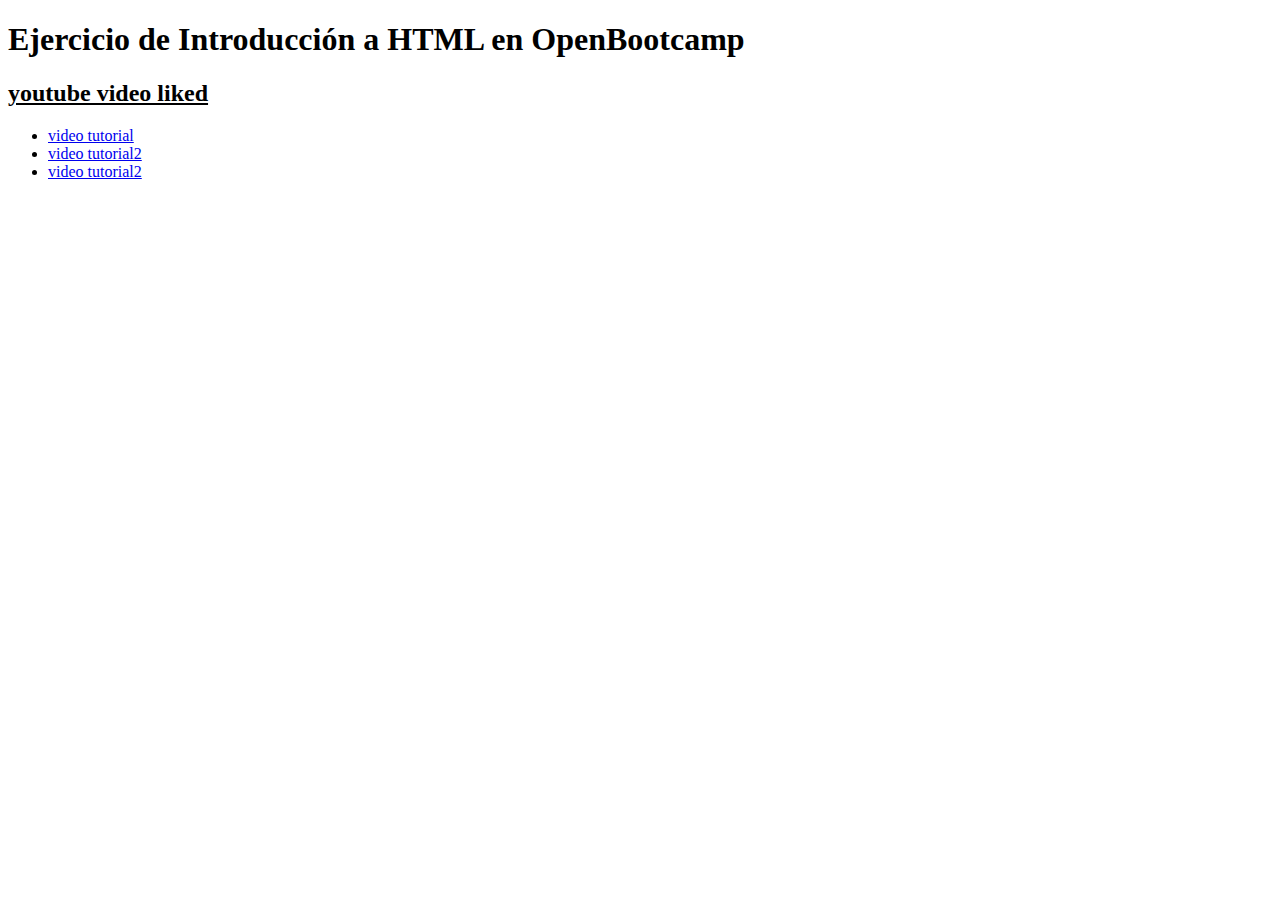
<file: index.html>
<!DOCTYPE html>
<html lang="en">
  <head>
    <meta charset="UTF-8" />
    <meta http-equiv="X-UA-Compatible" content="IE=edge" />
    <meta name="viewport" content="width=device-width, initial-scale=1.0" />
    <title>Ejercicio de Introducción a HTML en OpenBootcamp</title>
  </head>
  <body>
    <h1>Ejercicio de Introducción a HTML en OpenBootcamp</h1>
    <!-- Este es mi primer comentario de dos líneas

 Aprendiendo a documentar mi código con OpenBootcamp -->

    <div>
      <h2><u>youtube video liked</u></h2>
      <ul>
        <li>
          <a href="https://www.youtube.com/watch?v=YYq2VmNnbo4" target="_blank"
            >video tutorial</a
          >
        </li>
        <li>
          <a href="https://www.youtube.com/watch?v=YYq2VmNnbo4" target="_blank"
            >video tutorial2</a
          >
        </li>
        <li>
          <a href="https://www.youtube.com/watch?v=YYq2VmNnbo4" target="_blank"
            >video tutorial2</a
          >
        </li>
      </ul>
    </div>
  </body>
</html>
</file>
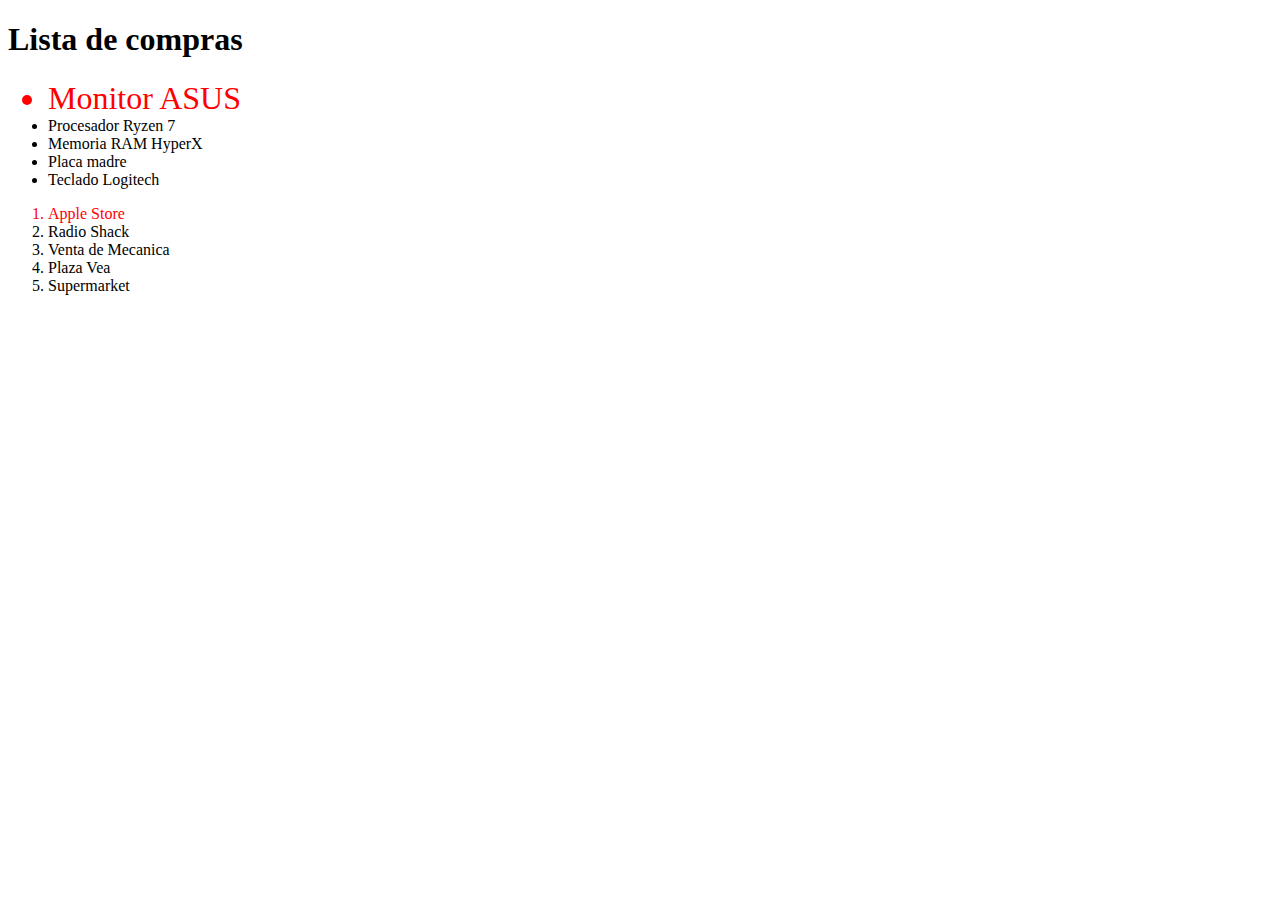
<file: bases-css-trabajo.html>
<!DOCTYPE html>
<html lang="en">
  <head>
    <meta charset="UTF-8" />
    <meta http-equiv="X-UA-Compatible" content="IE=edge" />
    <meta name="viewport" content="width=device-width, initial-scale=1.0" />
    <link rel="stylesheet" href="style.css" />
    <title>Ganando precisión con los selectores en CSS</title>
  </head>
  <body>
    <div>
      <h1 id="titulo" class="encabezado">Lista de compras</h1>
      <ul>
        <li id="elemento1" class="element1">Monitor ASUS</li>
        <li id="elemento2">Procesador Ryzen 7</li>
        <li id="elemento3">Memoria RAM HyperX</li>
        <li id="elemento4">Placa madre</li>
        <li id="elemento5">Teclado Logitech</li>
      </ul>
      <ol>
        <li id="elemento1">Apple Store</li>
        <li id="elemento2">Radio Shack</li>
        <li id="elemento3">Venta de Mecanica</li>
        <li id="elemento4">Plaza Vea</li>
        <li id="elemento5">Supermarket</li>
      </ol>
    </div>
  </body>
</html>
</file>
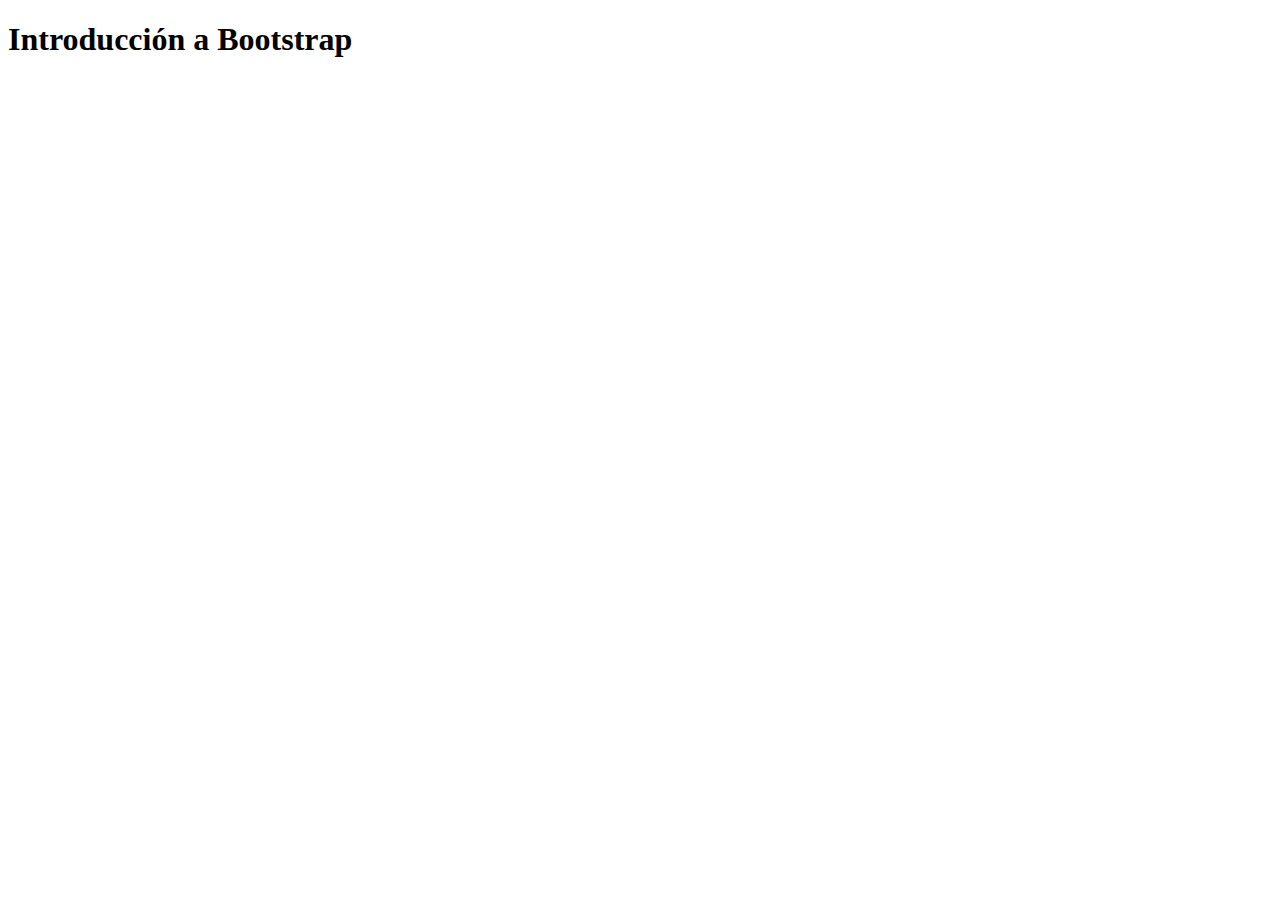
<file: boostrap.html>
<!DOCTYPE html>
<html lang="en">
  <head>
    <meta charset="UTF-8" />
    <meta http-equiv="X-UA-Compatible" content="IE=edge" />
    <meta name="viewport" content="width=device-width, initial-scale=1.0" />
    <title>Bootstrap</title>
    <link
      href="https://cdn.jsdelivr.net/npm/bootstrap@5.1.3/dist/css/bootstrap.min.css"
      rel="stylesheet"
      integrity="sha384-1BmE4kWBq78iYhFldvKuhfTAU6auU8tT94WrHftjDbrCEXSU1oBoqyl2QvZ6jIW3"
      crossorigin="anonymous"
    />
  </head>
  <body>
    <div class="container">
      <h1>Introducción a Bootstrap</h1>
    </div>
  </body>
</html>
</file>
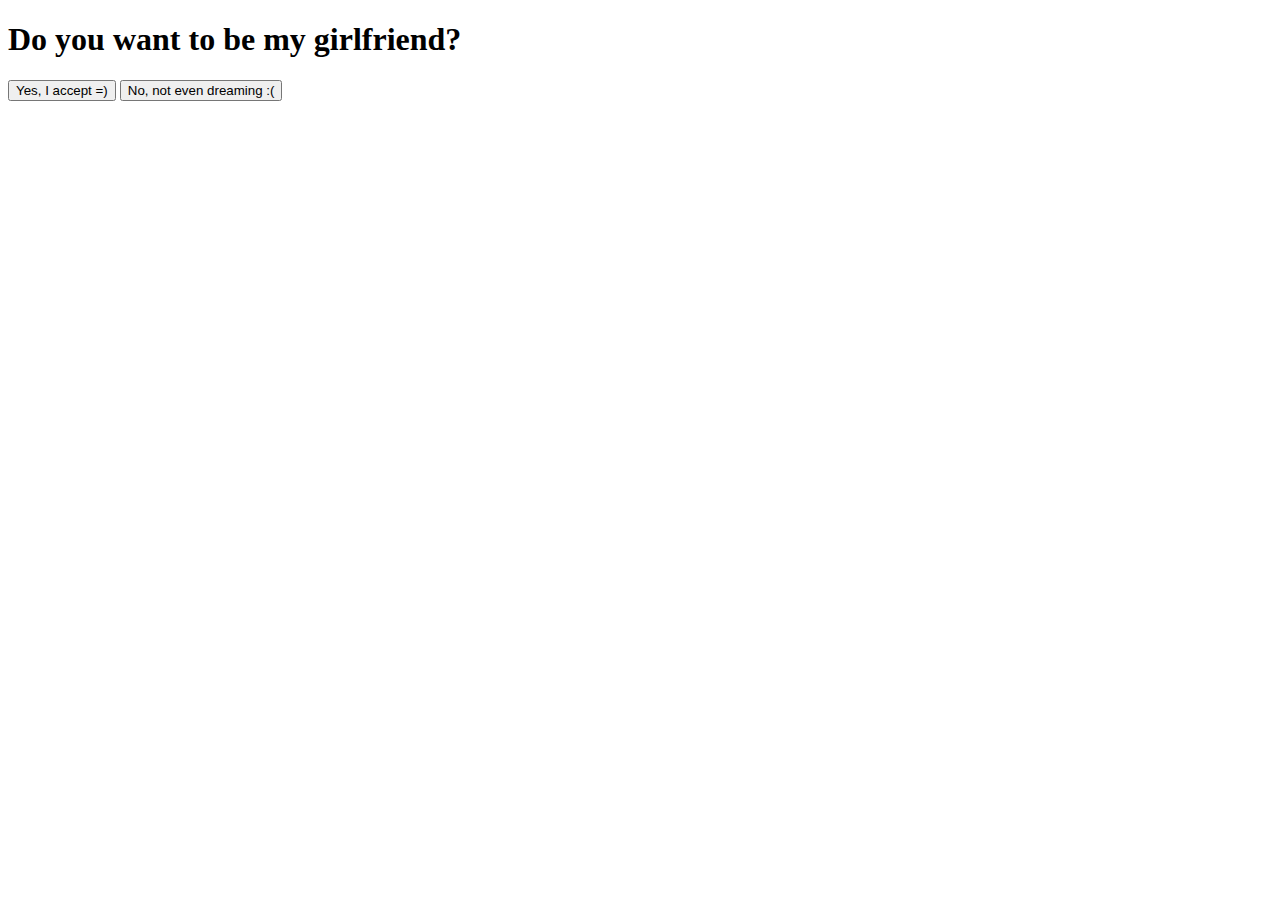
<file: choose-girlfriend.html>
<!DOCTYPE html>
<html lang="en">
  <head>
    <meta charset="UTF-8" />
    <meta http-equiv="X-UA-Compatible" content="IE=edge" />
    <meta name="viewport" content="width=device-width, initial-scale=1.0" />
    <!-- CSS only -->
    <link
      href="https://cdn.jsdelivr.net/npm/bootstrap@5.2.0-beta1/dist/css/bootstrap.min.css"
      rel="stylesheet"
      integrity="sha384-0evHe/X+R7YkIZDRvuzKMRqM+OrBnVFBL6DOitfPri4tjfHxaWutUpFmBp4vmVor"
      crossorigin="anonymous"
    />
    <title>Quieres ser mi novia</title>
  </head>
  <body class="container bg-primary text-white text-center py-5">
    <h1 class="display-1 fw-bold">Do you want to be my girlfriend?</h1>

    <div>
      <button class="btn btn-light btn-lg" onclick="siQuiere()">
        Yes, I accept =)
      </button>
      <button
        class="btn btn-danger ms-2 btn-lg"
        onmouseenter="notQuiere(event)"
      >
        No, not even dreaming :(
      </button>
    </div>
    <script>
      console.log("Working");
      function notQuiere(evt) {
        let target = evt.target;
        let maxWidth = window.innerWidth;
        let maxHeight = window.innerHeight;
        let randomWidth = getRandomInt(0, maxWidth - target.offsetWidth);
        let randomHeight = getRandomInt(0, maxHeight - target.offsetHeight);
        target.style.position = "absolute";
        target.style.top = randomHeight + "px";
        target.style.left = randomWidth + "px";
      }
      function siQuiere() {
        alert("I knew you would say yes ;)");
      }

      function getRandomInt(min, max) {
        return Math.floor(Math.random() * (max - min)) + min;
      }
    </script>
  </body>
</html>
</file>
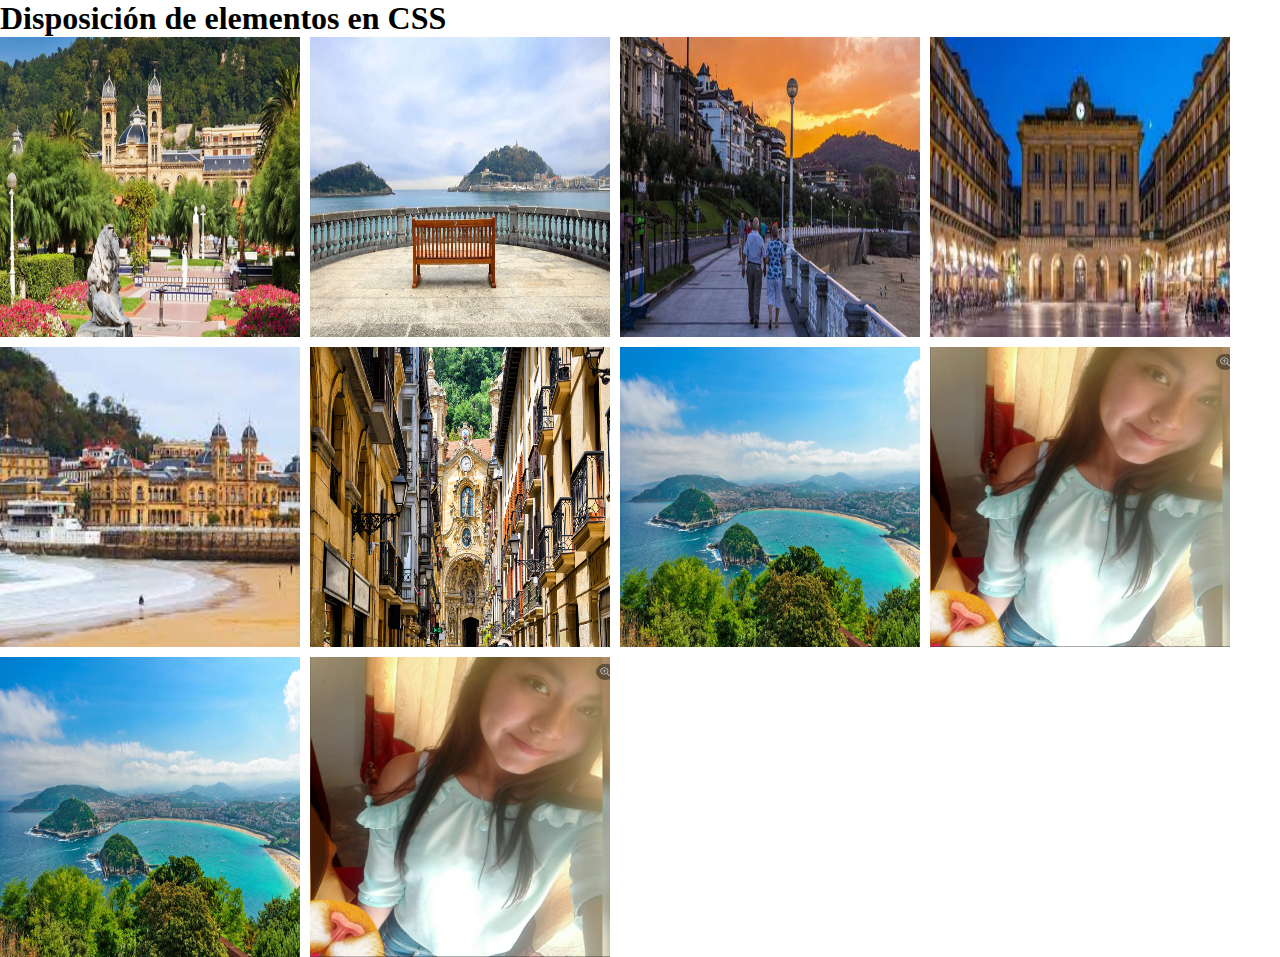
<file: dispocision-css.html>
<!DOCTYPE html>
<html lang="en">
  <head>
    <meta charset="UTF-8" />
    <meta http-equiv="X-UA-Compatible" content="IE=edge" />
    <meta name="viewport" content="width=device-width, initial-scale=1.0" />
    <title>Disposicion css</title>
    <link rel="stylesheet" href="./dispocision.css" />
  </head>
  <body>
    <h1>Disposición de elementos en CSS</h1>

    <div class="galeria">
      <img class="galeria-imagen" src="./img/alderdieder.jpg" alt="img 01" />
      <img class="galeria-imagen" src="./img/bahia.jpg" alt="imagen 02" />
      <img class="galeria-imagen" src="./img/concha.jpg" alt="imagen 03" />
      <img class="galeria-imagen" src="./img/consti.jfif" alt="imagen 04" />
      <img class="galeria-imagen" src="./img/playa.jfif" alt="imagen 05" />
      <img class="galeria-imagen" src="./img/pvieja.webp" alt="imagen 06" />
      <img class="galeria-imagen" src="./img/ss-grande.webp" alt="imagen 07" />
      <img class="galeria-imagen" src="./img/prueba1.png" alt="imagen 08" />
      <img class="galeria-imagen" src="./img/ss-grande.webp" alt="imagen 07" />
      <img class="galeria-imagen" src="./img/prueba1.png" alt="imagen 08" />
    </div>
  </body>
</html>
</file>
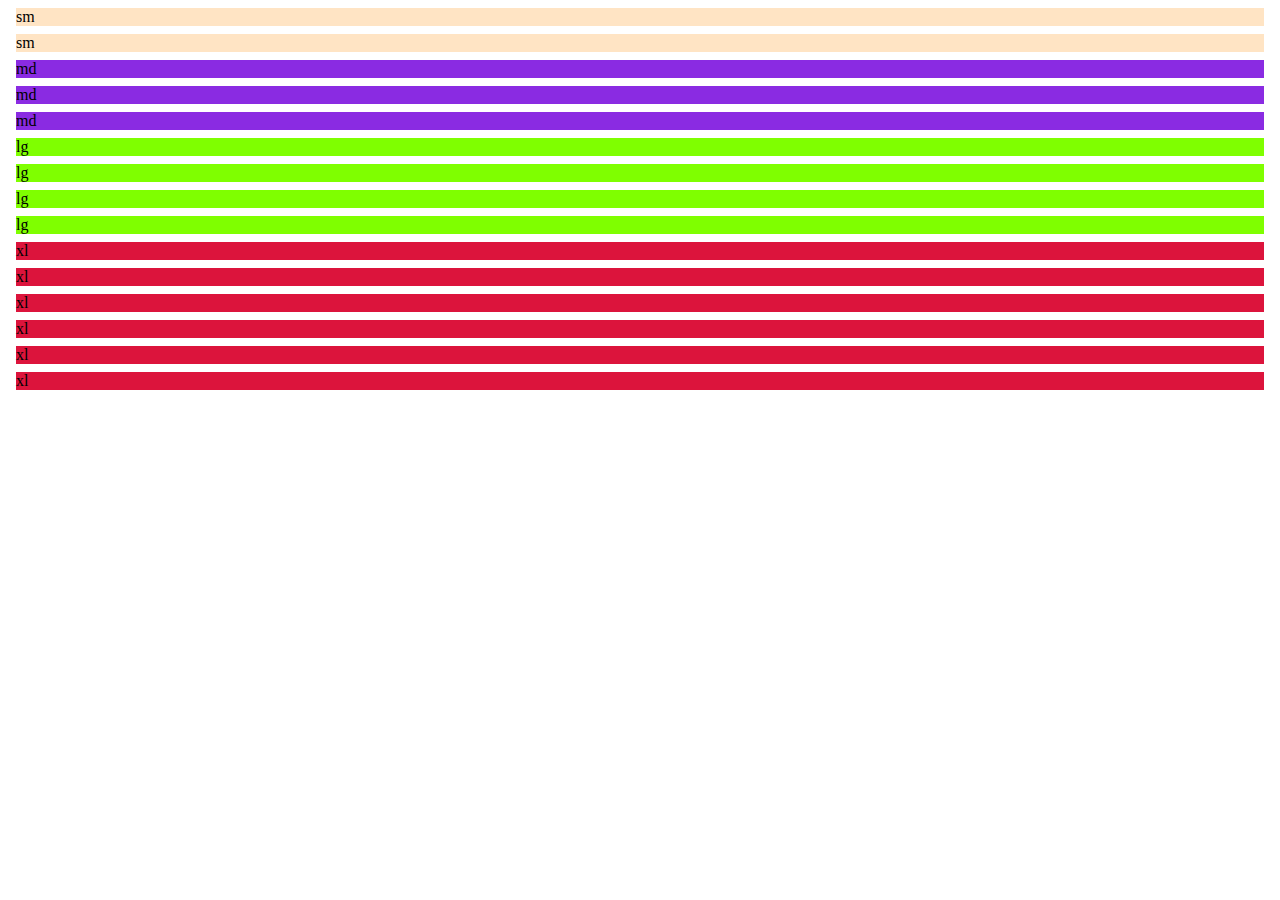
<file: grid-bootstrap.html>
<!DOCTYPE html>
<html lang="en">
  <head>
    <meta charset="UTF-8" />
    <meta http-equiv="X-UA-Compatible" content="IE=edge" />
    <meta name="viewport" content="width=device-width, initial-scale=1.0" />
    <title>Grid Bootstrap</title>
    <link rel="stylesheet" href="./grid-bootstrap.css" />
    <!-- CSS only -->
    <link
      href="https://cdn.jsdelivr.net/npm/bootstrap@5.2.0-beta1/dist/css/bootstrap.min.css"
      rel="stylesheet"
      integrity="sha384-0evHe/X+R7YkIZDRvuzKMRqM+OrBnVFBL6DOitfPri4tjfHxaWutUpFmBp4vmVor"
      crossorigin="anonymous"
    />
  </head>
  <body>
    <div class="container">
      <div class="row">
        <div class="col-sm">sm</div>
        <div class="col-sm">sm</div>
      </div>
      <div class="row">
        <div class="col-md">md</div>
        <div class="col-md">md</div>
        <div class="col-md">md</div>
      </div>
      <div class="row">
        <div class="col-lg">lg</div>
        <div class="col-lg">lg</div>
        <div class="col-lg">lg</div>
        <div class="col-lg">lg</div>
      </div>
      <div class="row">
        <div class="col-xl">xl</div>
        <div class="col-xl">xl</div>
        <div class="col-xl">xl</div>
        <div class="col-xl">xl</div>
        <div class="col-xl">xl</div>
        <div class="col-xl">xl</div>
      </div>
    </div>
  </body>
</html>
</file>
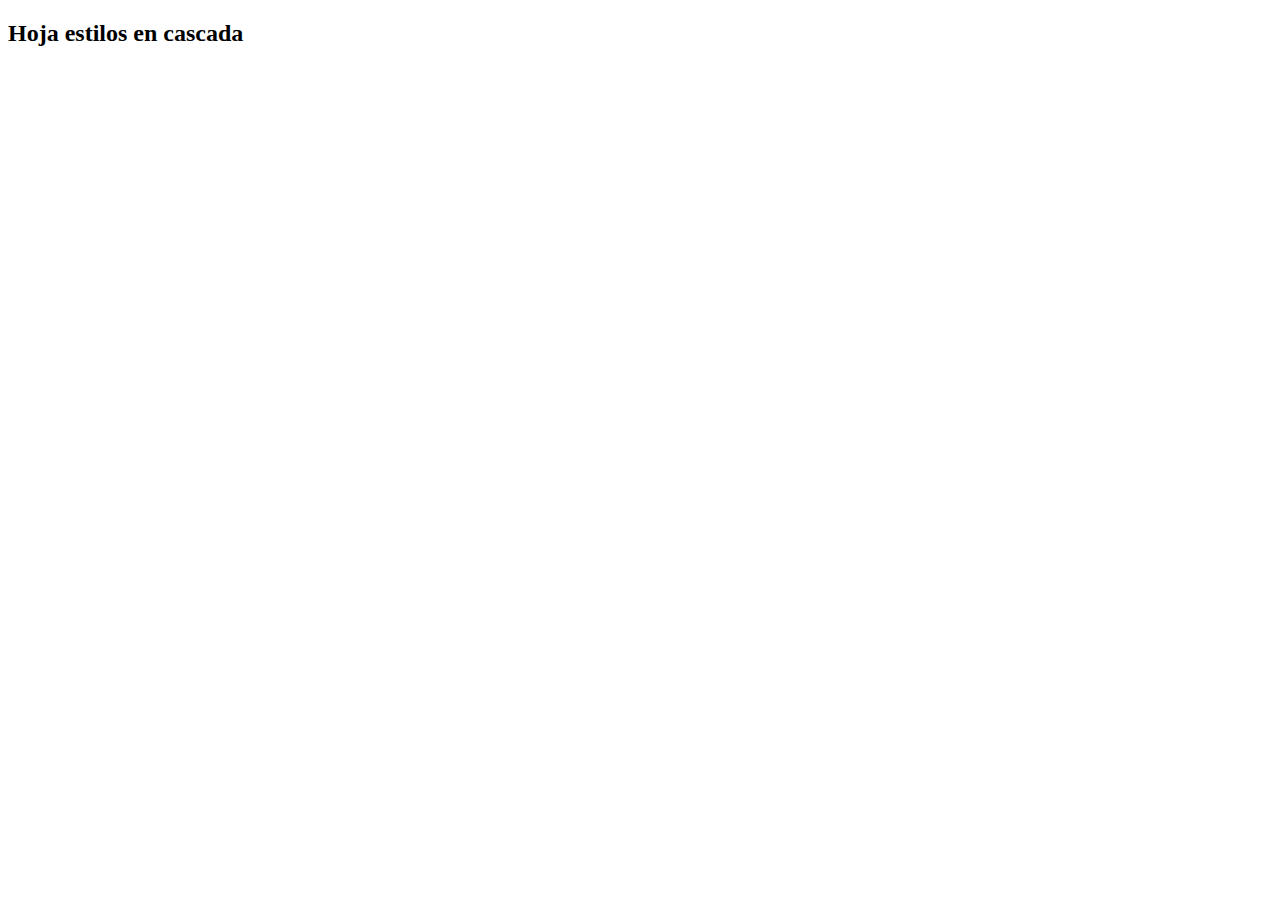
<file: intro-css.html>
<!DOCTYPE html>
<html lang="en">
  <head>
    <meta charset="UTF-8" />
    <meta http-equiv="X-UA-Compatible" content="IE=edge" />
    <meta name="viewport" content="width=device-width, initial-scale=1.0" />
    <link rel="stylesheet" href="style.css" />
    <title>Bases de css</title>
  </head>
  <body>
    <h2>Hoja estilos en cascada</h2>
  </body>
</html>
</file>
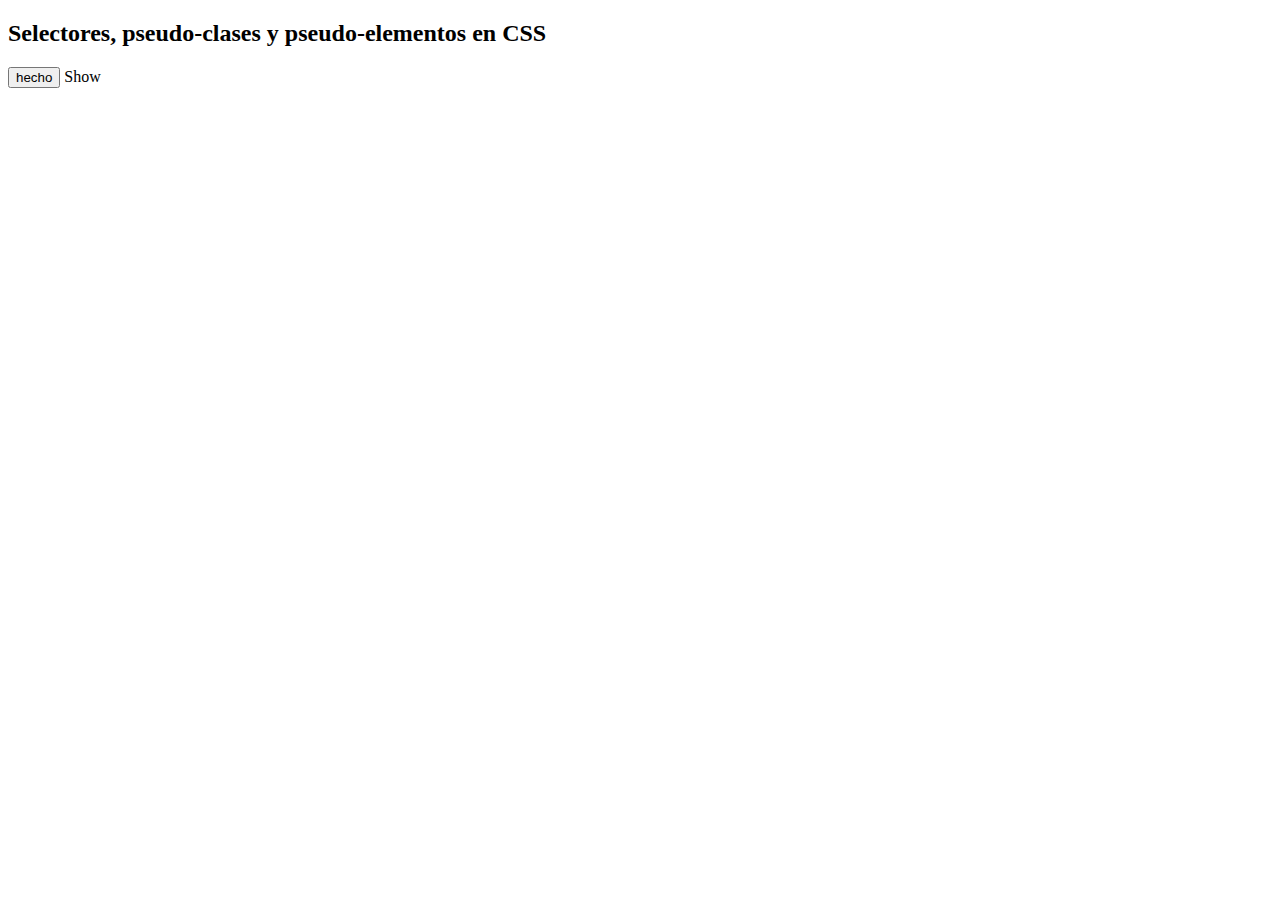
<file: selectores.html>
<!DOCTYPE html>
<html lang="en">
  <head>
    <meta charset="UTF-8" />
    <meta http-equiv="X-UA-Compatible" content="IE=edge" />
    <meta name="viewport" content="width=device-width, initial-scale=1.0" />
    <link rel="stylesheet" href="./selectores.css" />
    <title>Selectores CSS</title>
  </head>
  <body>
    <h2>Selectores, pseudo-clases y pseudo-elementos en CSS</h2>

    <button class="button"></button>

    <input id="example-checkbox" type="checkbox" />
    <label for="example" id="example">Show</label>
  </body>
</html>
</file>
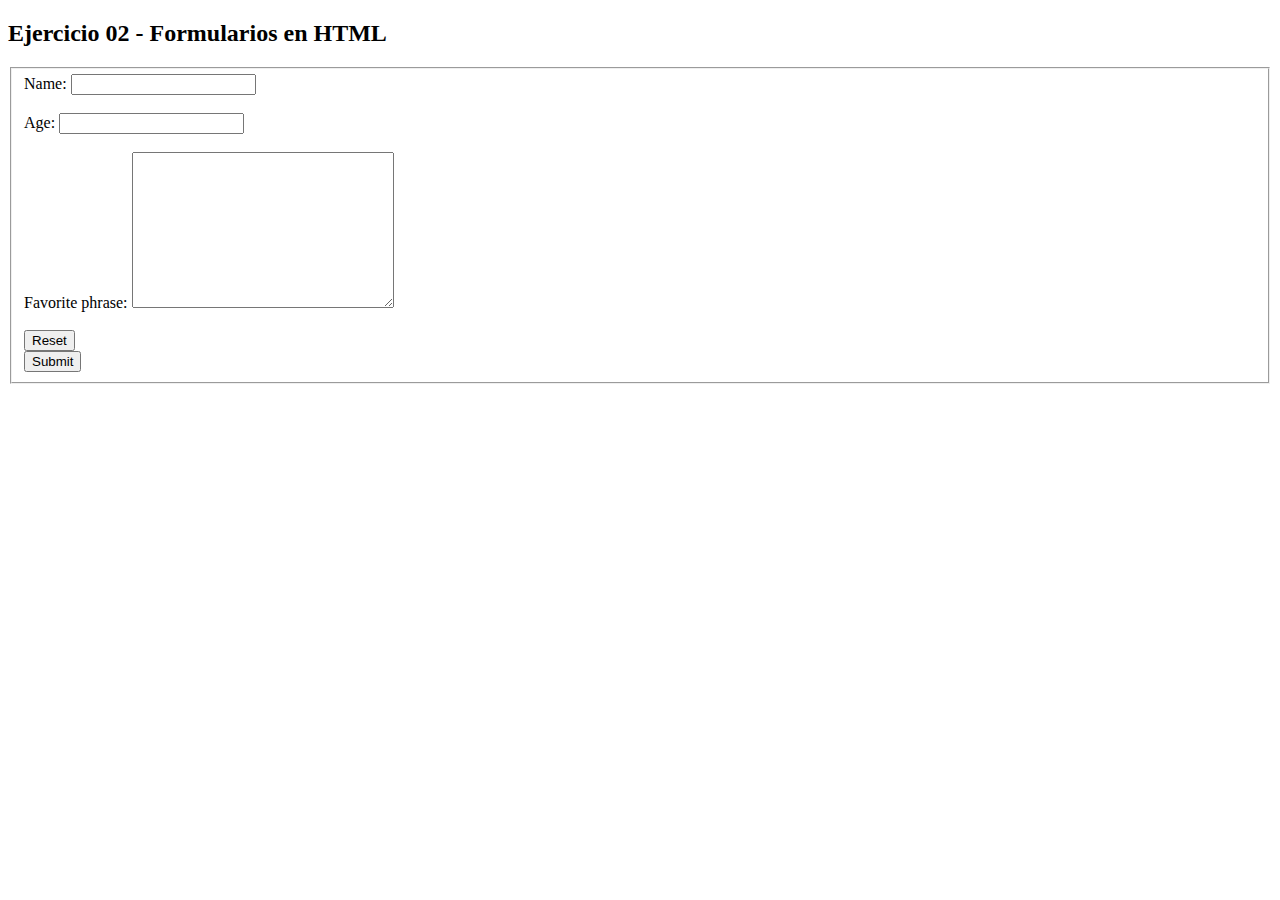
<file: trabajo-02.html>
<!DOCTYPE html>
<html lang="en">
  <head>
    <meta charset="UTF-8" />
    <meta http-equiv="X-UA-Compatible" content="IE=edge" />
    <meta name="viewport" content="width=device-width, initial-scale=1.0" />
    <title>trabajo-02</title>
  </head>
  <body>
    <h2>Ejercicio 02 - Formularios en HTML</h2>
    <fieldset>
      <form action="/">
        <div>
          <label for="name">Name:</label>
          <input type="text" name="name" id="name" />
        </div>
        <br />
        <div>
          <label for="age">Age:</label>
          <input type="number" name="number" id="number" />
        </div>
        <br />
        <div>
          <label for="phrase">Favorite phrase:</label>
          <textarea name="phrase" id="phrase" cols="30" rows="10"></textarea>
        </div>
        <br />
        <button type="reset">Reset</button><br />

        <button type="submit">Submit</button>
      </form>
    </fieldset>
  </body>
</html>
</file>
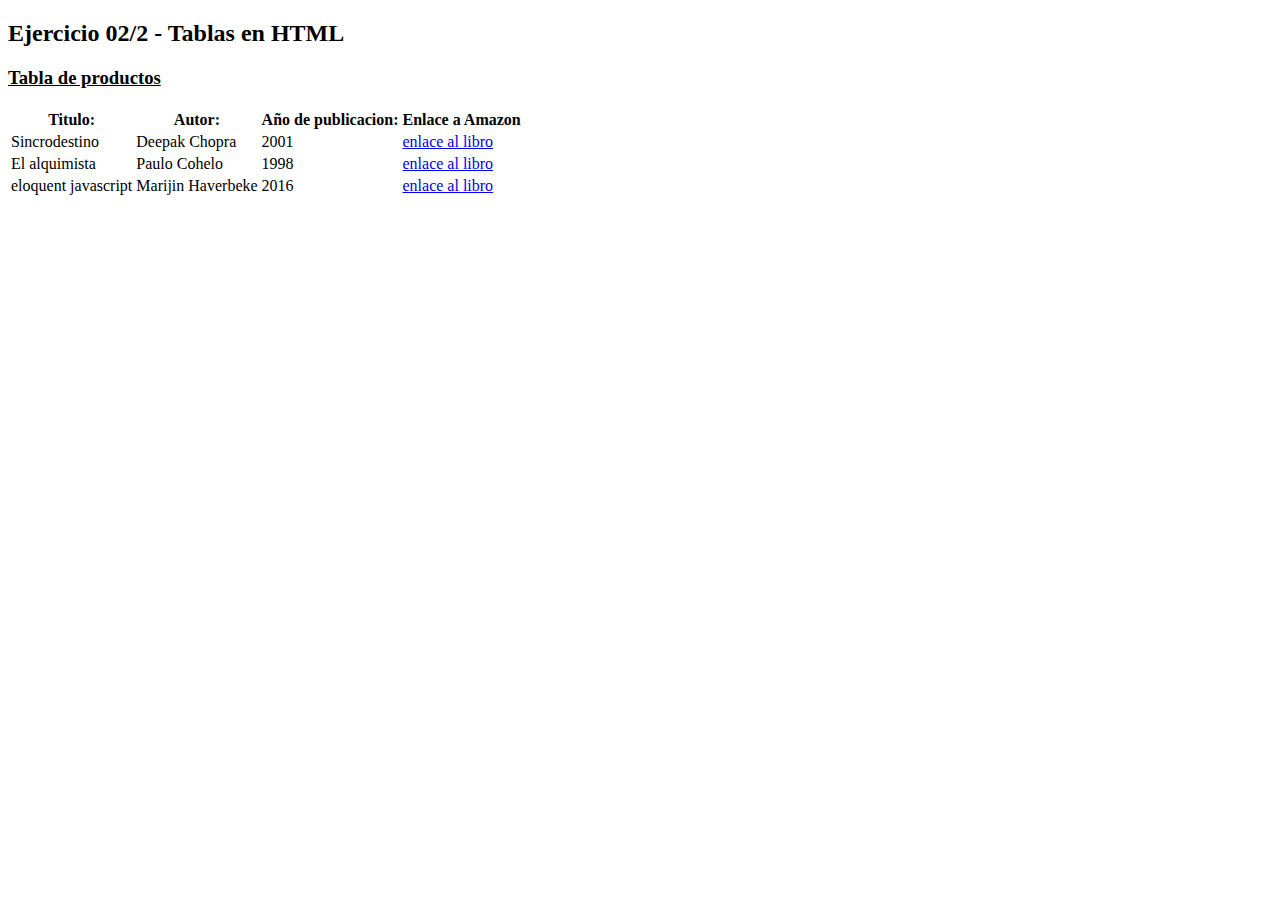
<file: trabajo-03.html>
<!DOCTYPE html>
<html lang="en">
  <head>
    <meta charset="UTF-8" />
    <meta http-equiv="X-UA-Compatible" content="IE=edge" />
    <meta name="viewport" content="width=device-width, initial-scale=1.0" />
    <title>Table</title>
  </head>
  <body>
    <h2>Ejercicio 02/2 - Tablas en HTML</h2>
    <h3><u>Tabla de productos</u></h3>
    <table>
      <thead>
        <tr>
          <th>Titulo:</th>
          <th>Autor:</th>
          <th>Año de publicacion:</th>
          <th>Enlace a Amazon</th>
        </tr>
      </thead>
      <tbody>
        <tr>
          <td>Sincrodestino</td>
          <td>Deepak Chopra</td>
          <td>2001</td>
          <td>
            <a href="https://google.com" target="_blank">enlace al libro </a>
          </td>
        </tr>
        <tr>
          <td>El alquimista</td>
          <td>Paulo Cohelo</td>
          <td>1998</td>
          <td>
            <a href="https://google.com" target="_blank">enlace al libro </a>
          </td>
        </tr>
        <tr>
          <td>eloquent javascript</td>
          <td>Marijin Haverbeke</td>
          <td>2016</td>
          <td>
            <a href="https://google.com" target="_blank">enlace al libro </a>
          </td>
        </tr>
      </tbody>
    </table>
  </body>
</html>
</file>
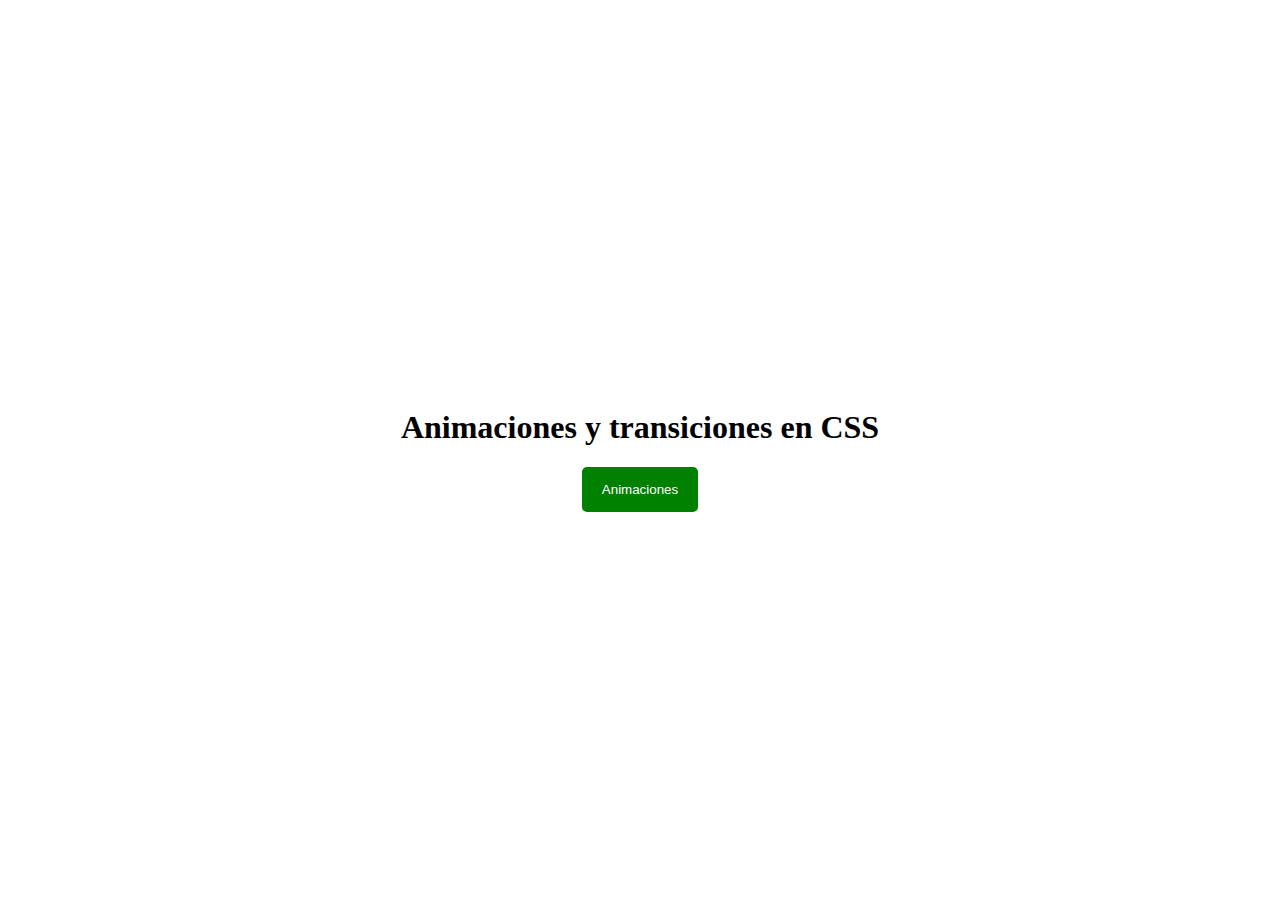
<file: trabajo-05.html>
<!DOCTYPE html>
<html lang="en">
  <head>
    <meta charset="UTF-8" />
    <meta http-equiv="X-UA-Compatible" content="IE=edge" />
    <meta name="viewport" content="width=device-width, initial-scale=1.0" />
    <link rel="stylesheet" href="./trabajo-05.css" />
    <title>Animaciones</title>
  </head>
  <body>
    <h1>Animaciones y transiciones en CSS</h1>
    <button class="btn-modern">Animaciones</button>
  </body>
</html>
</file>
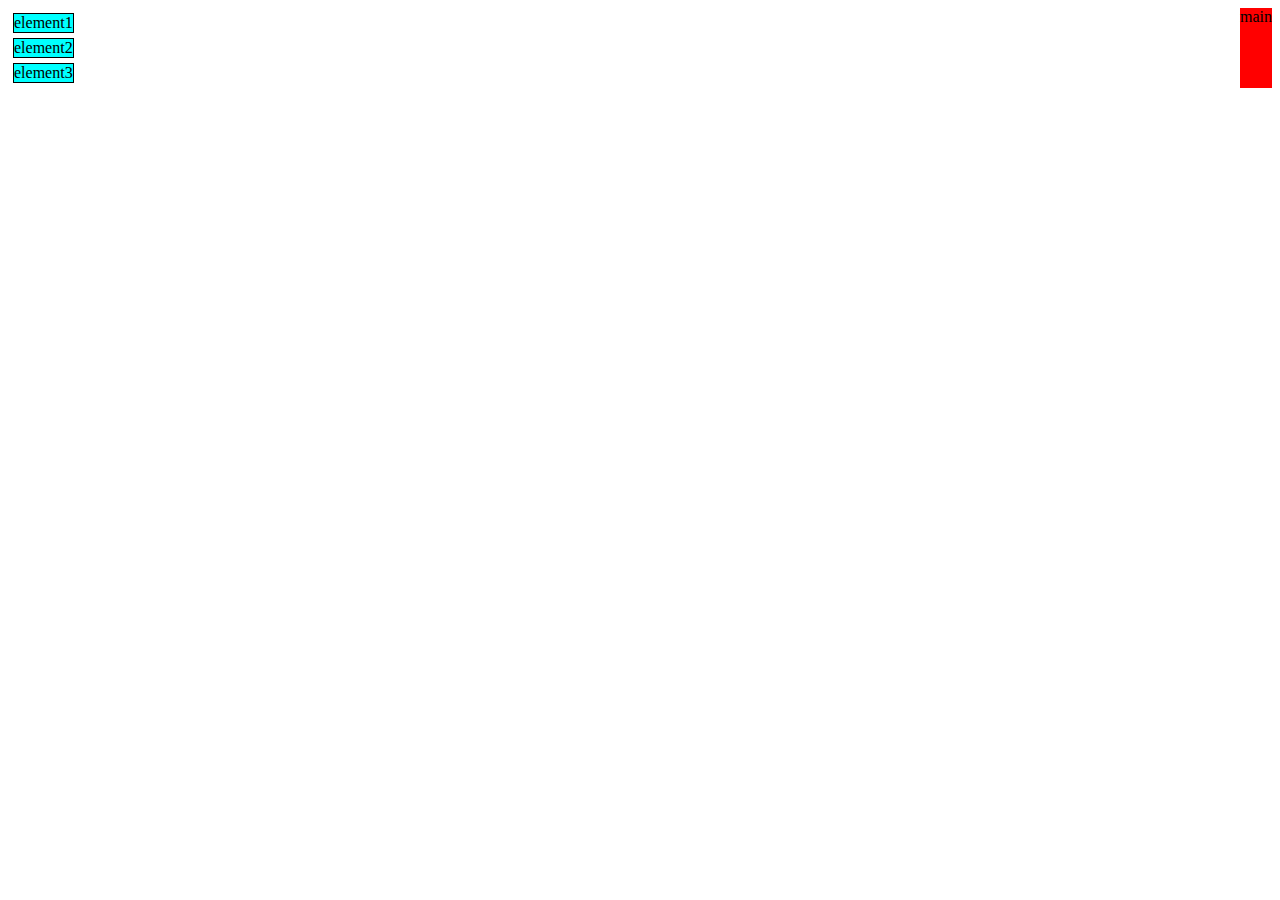
<file: trabajo-06.html>
<!DOCTYPE html>
<html lang="en">
  <head>
    <meta charset="UTF-8" />
    <meta http-equiv="X-UA-Compatible" content="IE=edge" />
    <meta name="viewport" content="width=device-width, initial-scale=1.0" />
    <title>Flex and Grid</title>
    <link rel="stylesheet" href="./trabajo-06.css" />
  </head>
  <body>
    <div class="container">
      <div class="section1">
        <div class="element element1">element1</div>
        <div class="element element2">element2</div>
        <div class="element element3">element3</div>
      </div>
      <div class="section2">main</div>
    </div>
  </body>
</html>
</file>
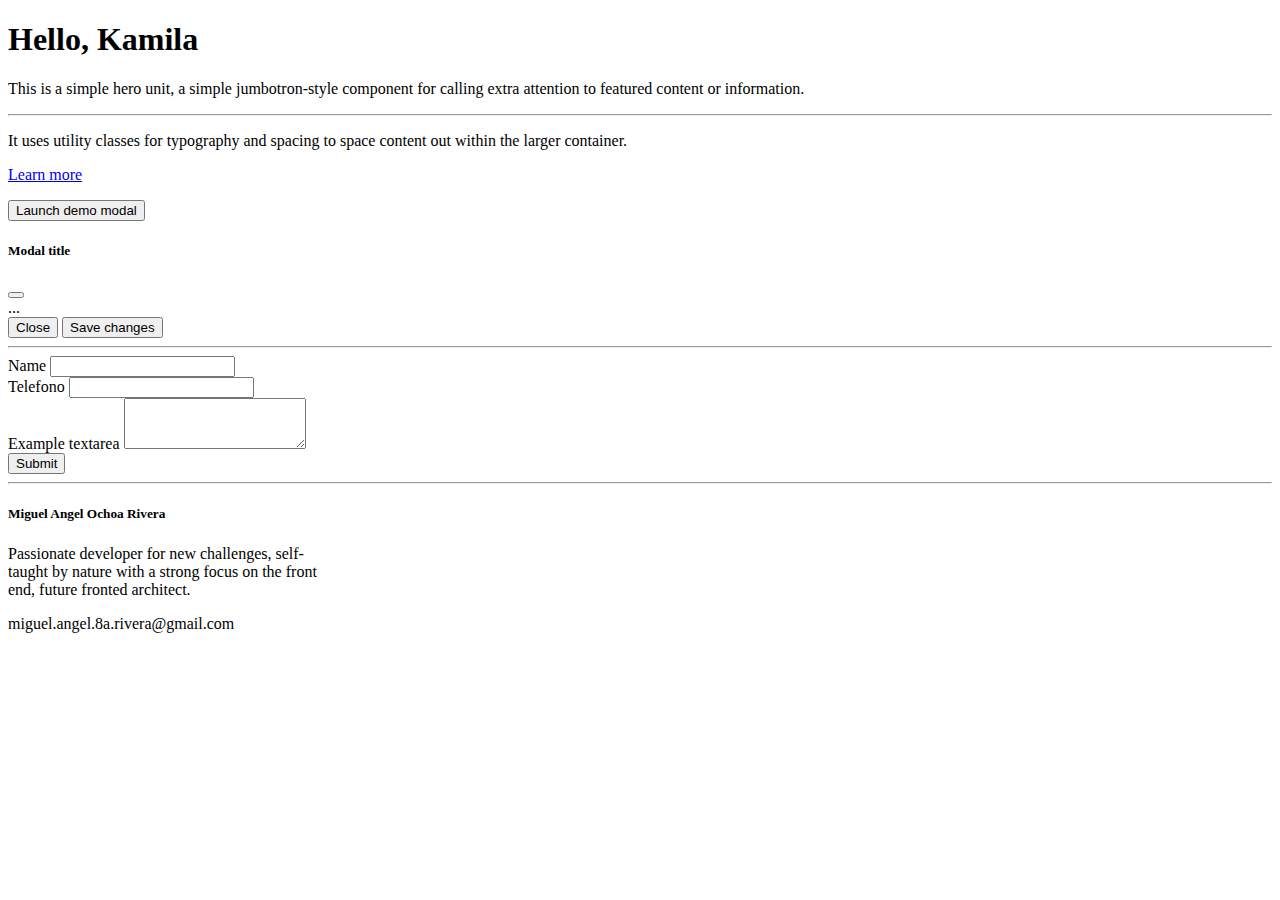
<file: trabajo-07.html>
<!DOCTYPE html>
<html lang="en">
  <head>
    <meta charset="UTF-8" />
    <meta http-equiv="X-UA-Compatible" content="IE=edge" />
    <meta name="viewport" content="width=device-width, initial-scale=1.0" />
    <title>CSS Trabajo final</title>

    <!-- CSS only -->
    <link
      href="https://cdn.jsdelivr.net/npm/bootstrap@5.2.0-beta1/dist/css/bootstrap.min.css"
      rel="stylesheet"
      integrity="sha384-0evHe/X+R7YkIZDRvuzKMRqM+OrBnVFBL6DOitfPri4tjfHxaWutUpFmBp4vmVor"
      crossorigin="anonymous"
    />
  </head>
  <body>
    <div class="container">
      <div class="bd-example">
        <div class="jumbotrom">
          <h1 class="display-4">Hello, Kamila</h1>
          <p class="lead">
            This is a simple hero unit, a simple jumbotron-style component for
            calling extra attention to featured content or information.
          </p>
          <hr class="my-4" />
          <p class="lead">
            It uses utility classes for typography and spacing to space content
            out within the larger container.
          </p>
          <p class="lead">
            <a class="btn btn-primary btn-lg" href="#" role="button"
              >Learn more</a
            >
          </p>
        </div>
      </div>

      <!-- Button trigger modal -->
      <button
        type="button"
        class="btn btn-primary"
        data-bs-toggle="modal"
        data-bs-target="#exampleModal"
      >
        Launch demo modal
      </button>

      <!-- Modal -->
      <div
        class="modal fade"
        id="exampleModal"
        tabindex="-1"
        aria-labelledby="exampleModalLabel"
        aria-hidden="true"
      >
        <div class="modal-dialog">
          <div class="modal-content">
            <div class="modal-header">
              <h5 class="modal-title" id="exampleModalLabel">Modal title</h5>
              <button
                type="button"
                class="btn-close"
                data-bs-dismiss="modal"
                aria-label="Close"
              ></button>
            </div>
            <div class="modal-body">...</div>
            <div class="modal-footer">
              <button
                type="button"
                class="btn btn-secondary"
                data-bs-dismiss="modal"
              >
                Close
              </button>
              <button type="button" class="btn btn-primary">
                Save changes
              </button>
            </div>
          </div>
        </div>
      </div>
      <hr class="my-4" />

      <!-- Form -->
      <form>
        <div class="mb-3">
          <label for="exampleInputEmail1" class="form-label">Name</label>
          <input
            type="name"
            class="form-control"
            id="exampleInputEmail1"
            aria-describedby="emailHelp"
          />
          <div id="emailHelp" class="form-text"></div>
        </div>
        <div class="mb-3">
          <label for="telefono" class="form-label">Telefono</label>
          <input type="number" class="form-control" id="telefono" />
        </div>
        <div class="mb-3">
          <label for="exampleFormControlTextarea1" class="form-label"
            >Example textarea</label
          >
          <textarea
            class="form-control"
            id="exampleFormControlTextarea1"
            rows="3"
          ></textarea>
        </div>
        <button type="submit" class="btn btn-primary">Submit</button>
      </form>

      <hr class="my-4" />

      <!-- Card -->

      <div class="card" style="width: 20rem">
        <div class="card-body">
          <h5 class="card-title">Miguel Angel Ochoa Rivera</h5>

          <p class="card-text">
            Passionate developer for new challenges, self-taught by nature with
            a strong focus on the front end, future fronted architect.
          </p>
          <div class="card-footer text-muted">
            miguel.angel.8a.rivera@gmail.com
          </div>
        </div>
      </div>
    </div>

    <script
      src="https://cdn.jsdelivr.net/npm/bootstrap@5.1.3/dist/js/bootstrap.bundle.min.js"
      integrity="sha384-ka7Sk0Gln4gmtz2MlQnikT1wXgYsOg+OMhuP+IlRH9sENBO0LRn5q+8nbTov4+1p"
      crossorigin="anonymous"
    ></script>
  </body>
</html>
</file>
<file: style.css>
#elemento1 {
  color: red;
}

.element1 {
  font-size: 2rem;
}
</file>
<file: dispocision.css>
* {
  margin: 0px;
  padding: 0px;
}

.galeria {
  display: flex;
  flex-wrap: wrap;
  gap: 10px;
}
.galeria-imagen {
  width: 300px;
  height: 300px;
}
.galeria-imagen:hover {
  opacity: 0.3;
  cursor: pointer;
}
</file>
<file: selectores.css>
.button::before {
  content: "Pasa por encima";
}

.button:hover {
  color: white;
  background-color: green;
}

.button::before {
  content: "hecho";
}

#example {
  position: relative;
}
#example-checkbox {
  display: none;
}
#example-checkbox:checked + #example:after {
  content: "Hide";
  position: absolute;
  top: 0;
  left: 0;
  right: 0;
  bottom: 0;
  background: white;
}
</file>
<file: trabajo-05.css>
body {
  margin: auto;
  display: flex;
  flex-direction: column;
  align-items: center;
  justify-content: center;
  min-height: 100vh;
}

.btn-modern {
  background-color: green;
  color: white;
  border: none;
  padding: 15px 20px;
  border-radius: 5px;
  cursor: pointer;
  transition: transform 0.4s;
}

.btn-modern:hover {
  background-color: darkgreen;
  color: black;
  box-shadow: 0 0 10px #ddd;
  transform: translateX(-5px);
}
</file>
<file: trabajo-06.css>
.container {
  display: flex;
  justify-content: space-between;
}

.element {
  background-color: aqua;
  padding: 10;
  border: 1px solid black;
  margin: 5px;
}

.section2 {
  background-color: red;
  display: flex;
}

@media (min-width: 640px) {
  .container {
    display: flex;
  }
}
</file>
